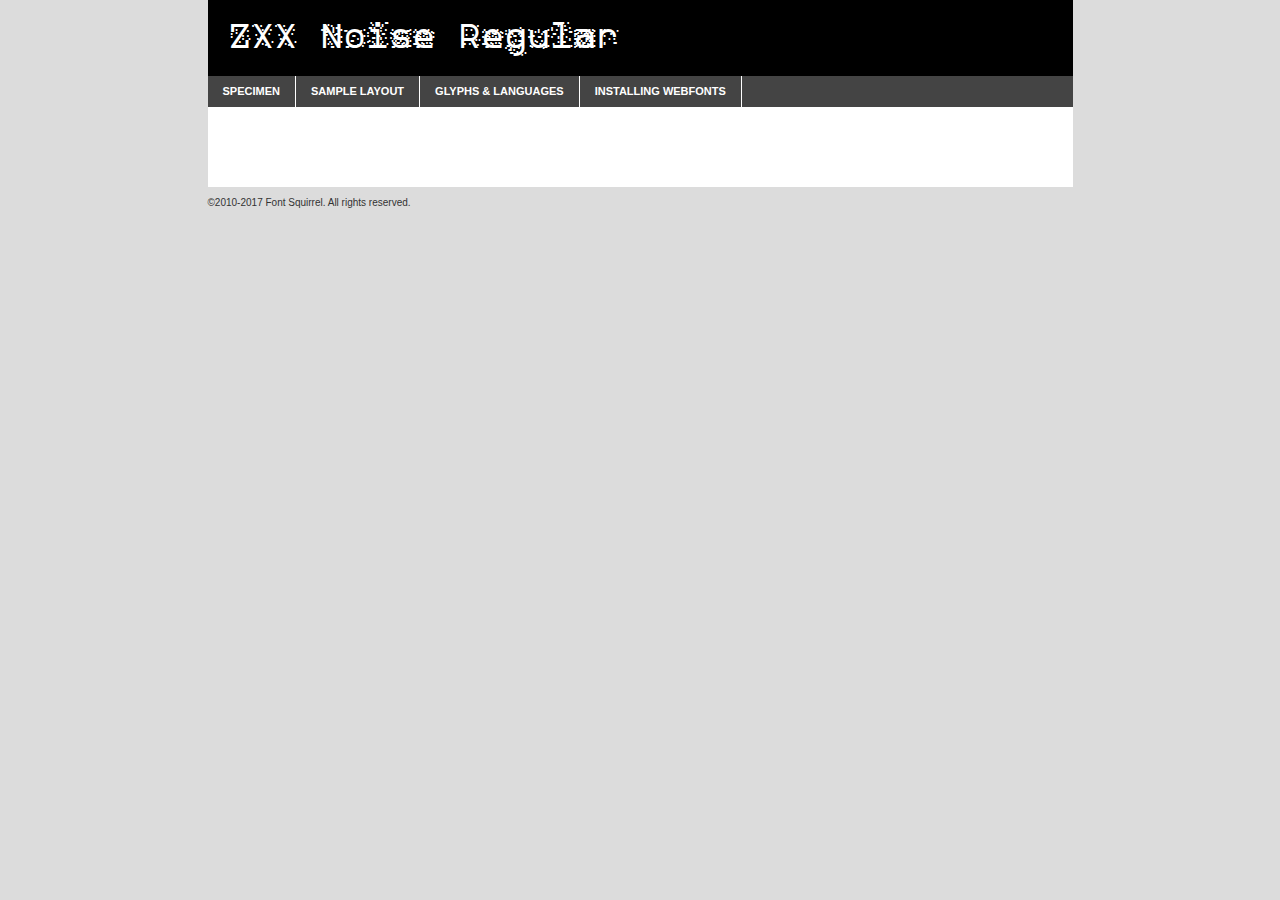
<file: css/zxx_noise-demo.html>
<!DOCTYPE html PUBLIC "-//W3C//DTD XHTML 1.0 Transitional//EN"
	"http://www.w3.org/TR/xhtml1/DTD/xhtml1-transitional.dtd">

<html xmlns="http://www.w3.org/1999/xhtml" xml:lang="en" lang="en">
<head>
	<meta http-equiv="Content-Type" content="text/html; charset=utf-8" />
	<script src="http://ajax.googleapis.com/ajax/libs/jquery/1.7.2/jquery.min.js" type="text/javascript" charset="utf-8"></script>
	<script type="text/javascript">
	(function($){$.fn.easyTabs=function(option){var param=jQuery.extend({fadeSpeed:"fast",defaultContent:1,activeClass:'active'},option);$(this).each(function(){var thisId="#"+this.id;if(param.defaultContent==''){param.defaultContent=1;}
	if(typeof param.defaultContent=="number")
	{var defaultTab=$(thisId+" .tabs li:eq("+(param.defaultContent-1)+") a").attr('href').substr(1);}else{var defaultTab=param.defaultContent;}
	$(thisId+" .tabs li a").each(function(){var tabToHide=$(this).attr('href').substr(1);$("#"+tabToHide).addClass('easytabs-tab-content');});hideAll();changeContent(defaultTab);function hideAll(){$(thisId+" .easytabs-tab-content").hide();}
	function changeContent(tabId){hideAll();$(thisId+" .tabs li").removeClass(param.activeClass);$(thisId+" .tabs li a[href=#"+tabId+"]").closest('li').addClass(param.activeClass);if(param.fadeSpeed!="none")
	{$(thisId+" #"+tabId).fadeIn(param.fadeSpeed);}else{$(thisId+" #"+tabId).show();}}
	$(thisId+" .tabs li").click(function(){var tabId=$(this).find('a').attr('href').substr(1);changeContent(tabId);return false;});});}})(jQuery);
	</script>
	<link rel="stylesheet" href="specimen_files/specimen_stylesheet.css" type="text/css" charset="utf-8" />
	<link rel="stylesheet" href="stylesheet.css" type="text/css" charset="utf-8" />

	<style type="text/css">
					body{
				font-family: 'zxxnoise';
							}
		</style>

	<title>ZXX Noise Regular Specimen</title>
	
	
	<script type="text/javascript" charset="utf-8">
		$(document).ready(function() {
			$('#container').easyTabs({defaultContent:1});
		});
	</script>
</head>

<body>
<div id="container">
	<div id="header">
		ZXX Noise Regular	</div>
	<ul class="tabs">
		<li><a href="#specimen">Specimen</a></li>
		<li><a href="#layout">Sample Layout</a></li>
				<li><a href="#glyphs">Glyphs &amp; Languages</a></li>
		<li><a href="#installing">Installing Webfonts</a></li>
		
	</ul>
	
	<div id="main_content">

		
			<div id="specimen">
		
				<div class="section">
					<div class="grid12 firstcol">
						<div class="huge">AaBb</div>
					</div>
				</div>
		
				<div class="section">
					<div class="glyph_range">A&#x200B;B&#x200b;C&#x200b;D&#x200b;E&#x200b;F&#x200b;G&#x200b;H&#x200b;I&#x200b;J&#x200b;K&#x200b;L&#x200b;M&#x200b;N&#x200b;O&#x200b;P&#x200b;Q&#x200b;R&#x200b;S&#x200b;T&#x200b;U&#x200b;V&#x200b;W&#x200b;X&#x200b;Y&#x200b;Z&#x200b;a&#x200b;b&#x200b;c&#x200b;d&#x200b;e&#x200b;f&#x200b;g&#x200b;h&#x200b;i&#x200b;j&#x200b;k&#x200b;l&#x200b;m&#x200b;n&#x200b;o&#x200b;p&#x200b;q&#x200b;r&#x200b;s&#x200b;t&#x200b;u&#x200b;v&#x200b;w&#x200b;x&#x200b;y&#x200b;z&#x200b;1&#x200b;2&#x200b;3&#x200b;4&#x200b;5&#x200b;6&#x200b;7&#x200b;8&#x200b;9&#x200b;0&#x200b;&amp;&#x200b;.&#x200b;,&#x200b;?&#x200b;!&#x200b;&#64;&#x200b;(&#x200b;)&#x200b;#&#x200b;$&#x200b;%&#x200b;*&#x200b;+&#x200b;-&#x200b;=&#x200b;:&#x200b;;</div>
				</div>
				<div class="section">
					<div class="grid12 firstcol">
						<table class="sample_table">
							<tr><td>10</td><td class="size10">abcdefghijklmnopqrstuvwxyzABCDEFGHIJKLMNOPQRSTUVWXYZ0123456789abcdefghijklmnopqrstuvwxyzABCDEFGHIJKLMNOPQRSTUVWXYZ0123456789abcdefghijklmnopqrstuvwxyzABCDEFGHIJKLMNOPQRSTUVWXYZ</td></tr>
							<tr><td>11</td><td class="size11">abcdefghijklmnopqrstuvwxyzABCDEFGHIJKLMNOPQRSTUVWXYZ0123456789abcdefghijklmnopqrstuvwxyzABCDEFGHIJKLMNOPQRSTUVWXYZ0123456789abcdefghijklmnopqrstuvwxyzABCDEFGHIJKLMNOPQRSTUVWXYZ</td></tr>
							<tr><td>12</td><td class="size12">abcdefghijklmnopqrstuvwxyzABCDEFGHIJKLMNOPQRSTUVWXYZ0123456789abcdefghijklmnopqrstuvwxyzABCDEFGHIJKLMNOPQRSTUVWXYZ0123456789abcdefghijklmnopqrstuvwxyzABCDEFGHIJKLMNOPQRSTUVWXYZ</td></tr>
							<tr><td>13</td><td class="size13">abcdefghijklmnopqrstuvwxyzABCDEFGHIJKLMNOPQRSTUVWXYZ0123456789abcdefghijklmnopqrstuvwxyzABCDEFGHIJKLMNOPQRSTUVWXYZ0123456789abcdefghijklmnopqrstuvwxyzABCDEFGHIJKLMNOPQRSTUVWXYZ</td></tr>
							<tr><td>14</td><td class="size14">abcdefghijklmnopqrstuvwxyzABCDEFGHIJKLMNOPQRSTUVWXYZ0123456789abcdefghijklmnopqrstuvwxyzABCDEFGHIJKLMNOPQRSTUVWXYZ0123456789abcdefghijklmnopqrstuvwxyzABCDEFGHIJKLMNOPQRSTUVWXYZ</td></tr>
							<tr><td>16</td><td class="size16">abcdefghijklmnopqrstuvwxyzABCDEFGHIJKLMNOPQRSTUVWXYZ0123456789abcdefghijklmnopqrstuvwxyzABCDEFGHIJKLMNOPQRSTUVWXYZ</td></tr>
							<tr><td>18</td><td class="size18">abcdefghijklmnopqrstuvwxyzABCDEFGHIJKLMNOPQRSTUVWXYZ0123456789abcdefghijklmnopqrstuvwxyzABCDEFGHIJKLMNOPQRSTUVWXYZ</td></tr>
							<tr><td>20</td><td class="size20">abcdefghijklmnopqrstuvwxyzABCDEFGHIJKLMNOPQRSTUVWXYZ0123456789abcdefghijklmnopqrstuvwxyzABCDEFGHIJKLMNOPQRSTUVWXYZ</td></tr>
							<tr><td>24</td><td class="size24">abcdefghijklmnopqrstuvwxyzABCDEFGHIJKLMNOPQRSTUVWXYZ0123456789abcdefghijklmnopqrstuvwxyzABCDEFGHIJKLMNOPQRSTUVWXYZ</td></tr>
							<tr><td>30</td><td class="size30">abcdefghijklmnopqrstuvwxyzABCDEFGHIJKLMNOPQRSTUVWXYZ0123456789abcdefghijklmnopqrstuvwxyzABCDEFGHIJKLMNOPQRSTUVWXYZ</td></tr>
							<tr><td>36</td><td class="size36">abcdefghijklmnopqrstuvwxyzABCDEFGHIJKLMNOPQRSTUVWXYZ0123456789abcdefghijklmnopqrstuvwxyzABCDEFGHIJKLMNOPQRSTUVWXYZ</td></tr>
							<tr><td>48</td><td class="size48">abcdefghijklmnopqrstuvwxyzABCDEFGHIJKLMNOPQRSTUVWXYZ0123456789abcdefghijklmnopqrstuvwxyzABCDEFGHIJKLMNOPQRSTUVWXYZ</td></tr>
							<tr><td>60</td><td class="size60">abcdefghijklmnopqrstuvwxyzABCDEFGHIJKLMNOPQRSTUVWXYZ0123456789abcdefghijklmnopqrstuvwxyzABCDEFGHIJKLMNOPQRSTUVWXYZ</td></tr>
							<tr><td>72</td><td class="size72">abcdefghijklmnopqrstuvwxyzABCDEFGHIJKLMNOPQRSTUVWXYZ0123456789abcdefghijklmnopqrstuvwxyzABCDEFGHIJKLMNOPQRSTUVWXYZ</td></tr>
							<tr><td>90</td><td class="size90">abcdefghijklmnopqrstuvwxyzABCDEFGHIJKLMNOPQRSTUVWXYZ0123456789abcdefghijklmnopqrstuvwxyzABCDEFGHIJKLMNOPQRSTUVWXYZ</td></tr>
						</table>
				
					</div>
			
				</div>
		
		
		
								<div class="section" id="bodycomparison">


										<div id="xheight">
				<div class="fontbody">&#x25FC;&#x25FC;&#x25FC;&#x25FC;&#x25FC;&#x25FC;&#x25FC;&#x25FC;&#x25FC;&#x25FC;&#x25FC;&#x25FC;&#x25FC;&#x25FC;&#x25FC;&#x25FC;&#x25FC;&#x25FC;&#x25FC;&#x25FC;&#x25FC;&#x25FC;&#x25FC;&#x25FC;&#x25FC;&#x25FC;&#x25FC;&#x25FC;&#x25FC;&#x25FC;&#x25FC;&#x25FC;&#x25FC;&#x25FC;&#x25FC;&#x25FC;&#x25FC;&#x25FC;&#x25FC;&#x25FC;&#x25FC;&#x25FC;&#x25FC;&#x25FC;&#x25FC;&#x25FC;&#x25FC;&#x25FC;&#x25FC;&#x25FC;&#x25FC;&#x25FC;&#x25FC;&#x25FC;&#x25FC;&#x25FC;&#x25FC;&#x25FC;&#x25FC;&#x25FC;&#x25FC;&#x25FC;&#x25FC;&#x25FC;&#x25FC;&#x25FC;&#x25FC;&#x25FC;&#x25FC;&#x25FC;&#x25FC;&#x25FC;&#x25FC;&#x25FC;&#x25FC;&#x25FC;&#x25FC;&#x25FC;&#x25FC;&#x25FC;&#x25FC;&#x25FC;&#x25FC;&#x25FC;&#x25FC;&#x25FC;&#x25FC;&#x25FC;&#x25FC;&#x25FC;&#x25FC;&#x25FC;&#x25FC;&#x25FC;&#x25FC;&#x25FC;&#x25FC;&#x25FC;&#x25FC;body</div><div class="arialbody">body</div><div class="verdanabody">body</div><div class="georgiabody">body</div></div>
										<div class="fontbody" style="z-index:1">
											body<span>ZXX Noise Regular</span>
										</div>
										<div class="arialbody" style="z-index:1">
											body<span>Arial</span>
										</div>
										<div class="verdanabody" style="z-index:1">
											body<span>Verdana</span>
										</div>
										<div class="georgiabody" style="z-index:1">
											body<span>Georgia</span>
										</div>



								</div>
		
		
				<div class="section psample psample_row1" id="">
					
					<div class="grid2 firstcol">
						<p class="size10"><span>10.</span>Aenean lacinia bibendum nulla sed consectetur. Fusce dapibus, tellus ac cursus commodo, tortor mauris condimentum nibh, ut fermentum massa justo sit amet risus. Nullam id dolor id nibh ultricies vehicula ut id elit. Cum sociis natoque penatibus et magnis dis parturient montes, nascetur ridiculus mus. Nulla vitae elit libero, a pharetra augue.</p>
			
					</div>
					<div class="grid3">
						<p class="size11"><span>11.</span>Aenean lacinia bibendum nulla sed consectetur. Fusce dapibus, tellus ac cursus commodo, tortor mauris condimentum nibh, ut fermentum massa justo sit amet risus. Nullam id dolor id nibh ultricies vehicula ut id elit. Cum sociis natoque penatibus et magnis dis parturient montes, nascetur ridiculus mus. Nulla vitae elit libero, a pharetra augue.</p>
			
					</div>
					<div class="grid3">
						<p class="size12"><span>12.</span>Aenean lacinia bibendum nulla sed consectetur. Fusce dapibus, tellus ac cursus commodo, tortor mauris condimentum nibh, ut fermentum massa justo sit amet risus. Nullam id dolor id nibh ultricies vehicula ut id elit. Cum sociis natoque penatibus et magnis dis parturient montes, nascetur ridiculus mus. Nulla vitae elit libero, a pharetra augue.</p>
			
					</div>
					<div class="grid4">
						<p class="size13"><span>13.</span>Aenean lacinia bibendum nulla sed consectetur. Fusce dapibus, tellus ac cursus commodo, tortor mauris condimentum nibh, ut fermentum massa justo sit amet risus. Nullam id dolor id nibh ultricies vehicula ut id elit. Cum sociis natoque penatibus et magnis dis parturient montes, nascetur ridiculus mus. Nulla vitae elit libero, a pharetra augue.</p>
			
					</div>
					<div class="white_blend"></div>
					
				</div>
				<div class="section psample psample_row2" id="">
					<div class="grid3 firstcol">
						<p class="size14"><span>14.</span>Aenean lacinia bibendum nulla sed consectetur. Fusce dapibus, tellus ac cursus commodo, tortor mauris condimentum nibh, ut fermentum massa justo sit amet risus. Nullam id dolor id nibh ultricies vehicula ut id elit. Cum sociis natoque penatibus et magnis dis parturient montes, nascetur ridiculus mus. Nulla vitae elit libero, a pharetra augue.</p>
			
					</div>
					<div class="grid4">
						<p class="size16"><span>16.</span>Aenean lacinia bibendum nulla sed consectetur. Fusce dapibus, tellus ac cursus commodo, tortor mauris condimentum nibh, ut fermentum massa justo sit amet risus. Nullam id dolor id nibh ultricies vehicula ut id elit. Cum sociis natoque penatibus et magnis dis parturient montes, nascetur ridiculus mus. Nulla vitae elit libero, a pharetra augue.</p>
			
					</div>
					<div class="grid5">
						<p class="size18"><span>18.</span>Aenean lacinia bibendum nulla sed consectetur. Fusce dapibus, tellus ac cursus commodo, tortor mauris condimentum nibh, ut fermentum massa justo sit amet risus. Nullam id dolor id nibh ultricies vehicula ut id elit. Cum sociis natoque penatibus et magnis dis parturient montes, nascetur ridiculus mus. Nulla vitae elit libero, a pharetra augue.</p>
			
					</div>

					<div class="white_blend"></div>

				</div>
				
				<div class="section psample psample_row3" id="">
					<div class="grid5 firstcol">
						<p class="size20"><span>20.</span>Aenean lacinia bibendum nulla sed consectetur. Fusce dapibus, tellus ac cursus commodo, tortor mauris condimentum nibh, ut fermentum massa justo sit amet risus. Nullam id dolor id nibh ultricies vehicula ut id elit. Cum sociis natoque penatibus et magnis dis parturient montes, nascetur ridiculus mus. Nulla vitae elit libero, a pharetra augue.</p>
					</div>
					<div class="grid7">
						<p class="size24"><span>24.</span>Aenean lacinia bibendum nulla sed consectetur. Fusce dapibus, tellus ac cursus commodo, tortor mauris condimentum nibh, ut fermentum massa justo sit amet risus. Nullam id dolor id nibh ultricies vehicula ut id elit. Cum sociis natoque penatibus et magnis dis parturient montes, nascetur ridiculus mus. Nulla vitae elit libero, a pharetra augue.</p>
					</div>
					
					<div class="white_blend"></div>
					
				</div>
				
				<div class="section psample psample_row4" id="">
					<div class="grid12 firstcol">
						<p class="size30"><span>30.</span>Aenean lacinia bibendum nulla sed consectetur. Fusce dapibus, tellus ac cursus commodo, tortor mauris condimentum nibh, ut fermentum massa justo sit amet risus. Nullam id dolor id nibh ultricies vehicula ut id elit. Cum sociis natoque penatibus et magnis dis parturient montes, nascetur ridiculus mus. Nulla vitae elit libero, a pharetra augue.</p>
					</div>
					<div class="white_blend"></div>
					
				</div>
				
				
				
				<div class="section psample psample_row1 fullreverse">
					<div class="grid2 firstcol">
						<p class="size10"><span>10.</span>Aenean lacinia bibendum nulla sed consectetur. Fusce dapibus, tellus ac cursus commodo, tortor mauris condimentum nibh, ut fermentum massa justo sit amet risus. Nullam id dolor id nibh ultricies vehicula ut id elit. Cum sociis natoque penatibus et magnis dis parturient montes, nascetur ridiculus mus. Nulla vitae elit libero, a pharetra augue.</p>
			
					</div>
					<div class="grid3">
						<p class="size11"><span>11.</span>Aenean lacinia bibendum nulla sed consectetur. Fusce dapibus, tellus ac cursus commodo, tortor mauris condimentum nibh, ut fermentum massa justo sit amet risus. Nullam id dolor id nibh ultricies vehicula ut id elit. Cum sociis natoque penatibus et magnis dis parturient montes, nascetur ridiculus mus. Nulla vitae elit libero, a pharetra augue.</p>
			
					</div>
					<div class="grid3">
						<p class="size12"><span>12.</span>Aenean lacinia bibendum nulla sed consectetur. Fusce dapibus, tellus ac cursus commodo, tortor mauris condimentum nibh, ut fermentum massa justo sit amet risus. Nullam id dolor id nibh ultricies vehicula ut id elit. Cum sociis natoque penatibus et magnis dis parturient montes, nascetur ridiculus mus. Nulla vitae elit libero, a pharetra augue.</p>
			
					</div>
					<div class="grid4">
						<p class="size13"><span>13.</span>Aenean lacinia bibendum nulla sed consectetur. Fusce dapibus, tellus ac cursus commodo, tortor mauris condimentum nibh, ut fermentum massa justo sit amet risus. Nullam id dolor id nibh ultricies vehicula ut id elit. Cum sociis natoque penatibus et magnis dis parturient montes, nascetur ridiculus mus. Nulla vitae elit libero, a pharetra augue.</p>
			
					</div>
					<div class="black_blend"></div>
					
				</div>
				
				<div class="section psample psample_row2 fullreverse">
					<div class="grid3 firstcol">
						<p class="size14"><span>14.</span>Aenean lacinia bibendum nulla sed consectetur. Fusce dapibus, tellus ac cursus commodo, tortor mauris condimentum nibh, ut fermentum massa justo sit amet risus. Nullam id dolor id nibh ultricies vehicula ut id elit. Cum sociis natoque penatibus et magnis dis parturient montes, nascetur ridiculus mus. Nulla vitae elit libero, a pharetra augue.</p>
			
					</div>
					<div class="grid4">
						<p class="size16"><span>16.</span>Aenean lacinia bibendum nulla sed consectetur. Fusce dapibus, tellus ac cursus commodo, tortor mauris condimentum nibh, ut fermentum massa justo sit amet risus. Nullam id dolor id nibh ultricies vehicula ut id elit. Cum sociis natoque penatibus et magnis dis parturient montes, nascetur ridiculus mus. Nulla vitae elit libero, a pharetra augue.</p>
			
					</div>
					<div class="grid5">
						<p class="size18"><span>18.</span>Aenean lacinia bibendum nulla sed consectetur. Fusce dapibus, tellus ac cursus commodo, tortor mauris condimentum nibh, ut fermentum massa justo sit amet risus. Nullam id dolor id nibh ultricies vehicula ut id elit. Cum sociis natoque penatibus et magnis dis parturient montes, nascetur ridiculus mus. Nulla vitae elit libero, a pharetra augue.</p>
			
					</div>
					<div class="black_blend"></div>

				</div>
				
				<div class="section psample fullreverse psample_row3" id="">
					<div class="grid5 firstcol">
						<p class="size20"><span>20.</span>Aenean lacinia bibendum nulla sed consectetur. Fusce dapibus, tellus ac cursus commodo, tortor mauris condimentum nibh, ut fermentum massa justo sit amet risus. Nullam id dolor id nibh ultricies vehicula ut id elit. Cum sociis natoque penatibus et magnis dis parturient montes, nascetur ridiculus mus. Nulla vitae elit libero, a pharetra augue.</p>
					</div>
					<div class="grid7">
						<p class="size24"><span>24.</span>Aenean lacinia bibendum nulla sed consectetur. Fusce dapibus, tellus ac cursus commodo, tortor mauris condimentum nibh, ut fermentum massa justo sit amet risus. Nullam id dolor id nibh ultricies vehicula ut id elit. Cum sociis natoque penatibus et magnis dis parturient montes, nascetur ridiculus mus. Nulla vitae elit libero, a pharetra augue.</p>
					</div>
					
					<div class="black_blend"></div>
					
				</div>
				
				<div class="section psample fullreverse psample_row4" id="" style="border-bottom: 20px #000 solid;">
					<div class="grid12 firstcol">
						<p class="size30"><span>30.</span>Aenean lacinia bibendum nulla sed consectetur. Fusce dapibus, tellus ac cursus commodo, tortor mauris condimentum nibh, ut fermentum massa justo sit amet risus. Nullam id dolor id nibh ultricies vehicula ut id elit. Cum sociis natoque penatibus et magnis dis parturient montes, nascetur ridiculus mus. Nulla vitae elit libero, a pharetra augue.</p>
					</div>
					<div class="black_blend"></div>
					
				</div>
				
				
				
				
			</div>
			
			<div id="layout">
				
				<div class="section">
					
					<div class="grid12 firstcol">
						<h1>Lorem Ipsum Dolor</h1>
						<h2>Etiam porta sem malesuada magna mollis euismod</h2>
						
						<p class="byline">By <a href="#link">Aenean Lacinia</a></p>
					</div>
				</div>
				<div class="section">
					<div class="grid8 firstcol">
						<p class="large">Donec sed odio dui. Morbi leo risus, porta ac consectetur ac, vestibulum at eros. Fusce dapibus, tellus ac cursus commodo, tortor mauris condimentum nibh, ut fermentum massa justo sit amet risus. </p>

						
						<h3>Pellentesque ornare sem</h3>

						<p>Maecenas sed diam eget risus varius blandit sit amet non magna. Maecenas faucibus mollis interdum. Donec ullamcorper nulla non metus auctor fringilla. Nullam id dolor id nibh ultricies vehicula ut id elit. Nullam id dolor id nibh ultricies vehicula ut id elit. </p>

						<p>Aenean eu leo quam. Pellentesque ornare sem lacinia quam venenatis vestibulum. Lorem ipsum dolor sit amet, consectetur adipiscing elit. Cum sociis natoque penatibus et magnis dis parturient montes, nascetur ridiculus mus. </p>

						<p>Nulla vitae elit libero, a pharetra augue. Praesent commodo cursus magna, vel scelerisque nisl consectetur et. Aenean lacinia bibendum nulla sed consectetur. </p>

						<p>Nullam quis risus eget urna mollis ornare vel eu leo. Nullam quis risus eget urna mollis ornare vel eu leo. Maecenas sed diam eget risus varius blandit sit amet non magna. Donec ullamcorper nulla non metus auctor fringilla. </p>

						<h3>Cras mattis consectetur</h3>

						<p>Aenean eu leo quam. Pellentesque ornare sem lacinia quam venenatis vestibulum. Aenean lacinia bibendum nulla sed consectetur. Integer posuere erat a ante venenatis dapibus posuere velit aliquet. Cras mattis consectetur purus sit amet fermentum. </p>

						<p>Nullam id dolor id nibh ultricies vehicula ut id elit. Nullam quis risus eget urna mollis ornare vel eu leo. Cras mattis consectetur purus sit amet fermentum.</p>
					</div>
					
					<div class="grid4 sidebar">
						
						<div class="box reverse">
							<p class="last">Nullam quis risus eget urna mollis ornare vel eu leo. Donec ullamcorper nulla non metus auctor fringilla. Cras mattis consectetur purus sit amet fermentum. Sed posuere consectetur est at lobortis. Lorem ipsum dolor sit amet, consectetur adipiscing elit. </p>
						</div>
						
						<p class="caption">Maecenas sed diam eget risus varius.</p>

						<p>Vestibulum id ligula porta felis euismod semper. Integer posuere erat a ante venenatis dapibus posuere velit aliquet. Vestibulum id ligula porta felis euismod semper. Sed posuere consectetur est at lobortis. Maecenas sed diam eget risus varius blandit sit amet non magna. Fusce dapibus, tellus ac cursus commodo, tortor mauris condimentum nibh, ut fermentum massa justo sit amet risus. </p>

					

						<p>Duis mollis, est non commodo luctus, nisi erat porttitor ligula, eget lacinia odio sem nec elit. Aenean lacinia bibendum nulla sed consectetur. Vivamus sagittis lacus vel augue laoreet rutrum faucibus dolor auctor. Aenean lacinia bibendum nulla sed consectetur. Nullam quis risus eget urna mollis ornare vel eu leo. </p>

						<p>Praesent commodo cursus magna, vel scelerisque nisl consectetur et. Donec ullamcorper nulla non metus auctor fringilla. Maecenas faucibus mollis interdum. Fusce dapibus, tellus ac cursus commodo, tortor mauris condimentum nibh, ut fermentum massa justo sit amet risus. </p>

					</div>
				</div>
				
			</div>


			



		<div id="glyphs">
			<div class="section">
				<div class="grid12 firstcol">
			
				<h1>Language Support</h1>
				<p>The subset of ZXX Noise Regular in this kit supports the following languages:<br />
			
					English, Arrernte, Bislama, Cebuano, Fijian, Gilbertese, Hmong, Hopi, Ibanag, Iloko_ilokano, Interglossa_glosa, Interlingua, Lojban, Norfolk_pitcairnese, Oromo, Rotokas, Seychelles_creole, Shona, Somali, Southern_ndebele, Swahili, Swati_swazi, Tok_pisin, Warlpiri, Xhosa, Zulu, Latinbasic, Demo				</p>
				<h1>Glyph Chart</h1>
				<p>The subset of ZXX Noise Regular in this kit includes all the glyphs listed below. Unicode entities are included above each glyph to help you insert individual characters into your layout.</p>
				<div id="glyph_chart">
			
																				 <div><p>&amp;#32;</p>&#32;</div>
																				 <div><p>&amp;#33;</p>&#33;</div>
																				 <div><p>&amp;#34;</p>&#34;</div>
																				 <div><p>&amp;#35;</p>&#35;</div>
																				 <div><p>&amp;#36;</p>&#36;</div>
																				 <div><p>&amp;#37;</p>&#37;</div>
																				 <div><p>&amp;#38;</p>&#38;</div>
																				 <div><p>&amp;#40;</p>&#40;</div>
																				 <div><p>&amp;#41;</p>&#41;</div>
																				 <div><p>&amp;#42;</p>&#42;</div>
																				 <div><p>&amp;#43;</p>&#43;</div>
																				 <div><p>&amp;#44;</p>&#44;</div>
																				 <div><p>&amp;#45;</p>&#45;</div>
																				 <div><p>&amp;#46;</p>&#46;</div>
																				 <div><p>&amp;#47;</p>&#47;</div>
																				 <div><p>&amp;#48;</p>&#48;</div>
																				 <div><p>&amp;#49;</p>&#49;</div>
																				 <div><p>&amp;#50;</p>&#50;</div>
																				 <div><p>&amp;#51;</p>&#51;</div>
																				 <div><p>&amp;#52;</p>&#52;</div>
																				 <div><p>&amp;#53;</p>&#53;</div>
																				 <div><p>&amp;#54;</p>&#54;</div>
																				 <div><p>&amp;#55;</p>&#55;</div>
																				 <div><p>&amp;#56;</p>&#56;</div>
																				 <div><p>&amp;#57;</p>&#57;</div>
																				 <div><p>&amp;#58;</p>&#58;</div>
																				 <div><p>&amp;#59;</p>&#59;</div>
																				 <div><p>&amp;#61;</p>&#61;</div>
																				 <div><p>&amp;#63;</p>&#63;</div>
																				 <div><p>&amp;#64;</p>&#64;</div>
																				 <div><p>&amp;#65;</p>&#65;</div>
																				 <div><p>&amp;#66;</p>&#66;</div>
																				 <div><p>&amp;#67;</p>&#67;</div>
																				 <div><p>&amp;#68;</p>&#68;</div>
																				 <div><p>&amp;#69;</p>&#69;</div>
																				 <div><p>&amp;#70;</p>&#70;</div>
																				 <div><p>&amp;#71;</p>&#71;</div>
																				 <div><p>&amp;#72;</p>&#72;</div>
																				 <div><p>&amp;#73;</p>&#73;</div>
																				 <div><p>&amp;#74;</p>&#74;</div>
																				 <div><p>&amp;#75;</p>&#75;</div>
																				 <div><p>&amp;#76;</p>&#76;</div>
																				 <div><p>&amp;#77;</p>&#77;</div>
																				 <div><p>&amp;#78;</p>&#78;</div>
																				 <div><p>&amp;#79;</p>&#79;</div>
																				 <div><p>&amp;#80;</p>&#80;</div>
																				 <div><p>&amp;#81;</p>&#81;</div>
																				 <div><p>&amp;#82;</p>&#82;</div>
																				 <div><p>&amp;#83;</p>&#83;</div>
																				 <div><p>&amp;#84;</p>&#84;</div>
																				 <div><p>&amp;#85;</p>&#85;</div>
																				 <div><p>&amp;#86;</p>&#86;</div>
																				 <div><p>&amp;#87;</p>&#87;</div>
																				 <div><p>&amp;#88;</p>&#88;</div>
																				 <div><p>&amp;#89;</p>&#89;</div>
																				 <div><p>&amp;#90;</p>&#90;</div>
																				 <div><p>&amp;#91;</p>&#91;</div>
																				 <div><p>&amp;#92;</p>&#92;</div>
																				 <div><p>&amp;#93;</p>&#93;</div>
																				 <div><p>&amp;#95;</p>&#95;</div>
																				 <div><p>&amp;#97;</p>&#97;</div>
																				 <div><p>&amp;#98;</p>&#98;</div>
																				 <div><p>&amp;#99;</p>&#99;</div>
																				 <div><p>&amp;#100;</p>&#100;</div>
																				 <div><p>&amp;#101;</p>&#101;</div>
																				 <div><p>&amp;#102;</p>&#102;</div>
																				 <div><p>&amp;#103;</p>&#103;</div>
																				 <div><p>&amp;#104;</p>&#104;</div>
																				 <div><p>&amp;#105;</p>&#105;</div>
																				 <div><p>&amp;#106;</p>&#106;</div>
																				 <div><p>&amp;#107;</p>&#107;</div>
																				 <div><p>&amp;#108;</p>&#108;</div>
																				 <div><p>&amp;#109;</p>&#109;</div>
																				 <div><p>&amp;#110;</p>&#110;</div>
																				 <div><p>&amp;#111;</p>&#111;</div>
																				 <div><p>&amp;#112;</p>&#112;</div>
																				 <div><p>&amp;#113;</p>&#113;</div>
																				 <div><p>&amp;#114;</p>&#114;</div>
																				 <div><p>&amp;#115;</p>&#115;</div>
																				 <div><p>&amp;#116;</p>&#116;</div>
																				 <div><p>&amp;#117;</p>&#117;</div>
																				 <div><p>&amp;#118;</p>&#118;</div>
																				 <div><p>&amp;#119;</p>&#119;</div>
																				 <div><p>&amp;#120;</p>&#120;</div>
																				 <div><p>&amp;#121;</p>&#121;</div>
																				 <div><p>&amp;#122;</p>&#122;</div>
																				 <div><p>&amp;#125;</p>&#125;</div>
																				 <div><p>&amp;#126;</p>&#126;</div>
																				 <div><p>&amp;#160;</p>&#160;</div>
																				 <div><p>&amp;#161;</p>&#161;</div>
																				 <div><p>&amp;#162;</p>&#162;</div>
																				 <div><p>&amp;#163;</p>&#163;</div>
																				 <div><p>&amp;#165;</p>&#165;</div>
																				 <div><p>&amp;#173;</p>&#173;</div>
																				 <div><p>&amp;#177;</p>&#177;</div>
																				 <div><p>&amp;#180;</p>&#180;</div>
																				 <div><p>&amp;#188;</p>&#188;</div>
																				 <div><p>&amp;#189;</p>&#189;</div>
																				 <div><p>&amp;#190;</p>&#190;</div>
																				 <div><p>&amp;#196;</p>&#196;</div>
																				 <div><p>&amp;#214;</p>&#214;</div>
																				 <div><p>&amp;#215;</p>&#215;</div>
																				 <div><p>&amp;#220;</p>&#220;</div>
																				 <div><p>&amp;#224;</p>&#224;</div>
																				 <div><p>&amp;#237;</p>&#237;</div>
																				 <div><p>&amp;#246;</p>&#246;</div>
																				 <div><p>&amp;#247;</p>&#247;</div>
																				 <div><p>&amp;#252;</p>&#252;</div>
																				 <div><p>&amp;#255;</p>&#255;</div>
																				 <div><p>&amp;#8192;</p>&#8192;</div>
																				 <div><p>&amp;#8193;</p>&#8193;</div>
																				 <div><p>&amp;#8194;</p>&#8194;</div>
																				 <div><p>&amp;#8195;</p>&#8195;</div>
																				 <div><p>&amp;#8196;</p>&#8196;</div>
																				 <div><p>&amp;#8197;</p>&#8197;</div>
																				 <div><p>&amp;#8198;</p>&#8198;</div>
																				 <div><p>&amp;#8199;</p>&#8199;</div>
																				 <div><p>&amp;#8200;</p>&#8200;</div>
																				 <div><p>&amp;#8201;</p>&#8201;</div>
																				 <div><p>&amp;#8202;</p>&#8202;</div>
																				 <div><p>&amp;#8208;</p>&#8208;</div>
																				 <div><p>&amp;#8209;</p>&#8209;</div>
																				 <div><p>&amp;#8210;</p>&#8210;</div>
																				 <div><p>&amp;#8211;</p>&#8211;</div>
																				 <div><p>&amp;#8212;</p>&#8212;</div>
																				 <div><p>&amp;#8216;</p>&#8216;</div>
																				 <div><p>&amp;#8217;</p>&#8217;</div>
																				 <div><p>&amp;#8239;</p>&#8239;</div>
																				 <div><p>&amp;#8287;</p>&#8287;</div>
																				 <div><p>&amp;#9724;</p>&#9724;</div>
																																																</div>	
				</div>
		
		
			</div>
		</div>
		
		
		<div id="specs">
			
		</div>
	
		<div id="installing">
			<div class="section">
				<div class="grid7 firstcol">
					<h1>Installing Webfonts</h1>
					
					<p>Webfonts are supported by all major browser platforms but not all in the same way. There are currently four different font formats that must be included in order to target all browsers. This includes TTF, WOFF, EOT and SVG.</p>
					
					<h2>1. Upload your webfonts</h2>
					<p>You must upload your webfont kit to your website. They should be in or near the same directory as your CSS files.</p>
					
					<h2>2. Include the webfont stylesheet</h2>
					<p>A special CSS @font-face declaration helps the various browsers select the appropriate font it needs without causing you a bunch of headaches. Learn more about this syntax by reading the <a href="https://www.fontspring.com/blog/further-hardening-of-the-bulletproof-syntax">Fontspring blog post</a> about it. The code for it is as follows:</p>


<code>
@font-face{ 
	font-family: 'MyWebFont';
	src: url('WebFont.eot');
	src: url('WebFont.eot?#iefix') format('embedded-opentype'),
	     url('WebFont.woff') format('woff'),
	     url('WebFont.ttf') format('truetype'),
	     url('WebFont.svg#webfont') format('svg');
}
</code>

	<p>We've already gone ahead and generated the code for you. All you have to do is link to the stylesheet in your HTML, like this:</p>
	<code>&lt;link rel=&quot;stylesheet&quot; href=&quot;stylesheet.css&quot; type=&quot;text/css&quot; charset=&quot;utf-8&quot; /&gt;</code>

					<h2>3. Modify your own stylesheet</h2>
					<p>To take advantage of your new fonts, you must tell your stylesheet to use them. Look at the original @font-face declaration above and find the property called "font-family." The name linked there will be what you use to reference the font. Prepend that webfont name to the font stack in the "font-family" property, inside the selector you want to change. For example:</p>
<code>p { font-family: 'WebFont', Arial, sans-serif; }</code>

<h2>4. Test</h2>
<p>Getting webfonts to work cross-browser <em>can</em> be tricky. Use the information in the sidebar to help you if you find that fonts aren't loading in a particular browser.</p>
				</div>
				
				<div class="grid5 sidebar">
					<div class="box">
						<h2>Troubleshooting<br />Font-Face Problems</h2>
						<p>Having trouble getting your webfonts to load in your new website? Here are some tips to sort out what might be the problem.</p>

						<h3>Fonts not showing in any browser</h3>

						<p>This sounds like you need to work on the plumbing. You either did not upload the fonts to the correct directory, or you did not link the fonts properly in the CSS. If you've confirmed that all this is correct and you still have a problem, take a look at your .htaccess file and see if requests are getting intercepted.</p>

						<h3>Fonts not loading in iPhone or iPad</h3>

						<p>The most common problem here is that you are serving the fonts from an IIS server. IIS refuses to serve files that have unknown MIME types. If that is the case, you must set the MIME type for SVG to "image/svg+xml" in the server settings. Follow these instructions from Microsoft if you need help.</p>

						<h3>Fonts not loading in Firefox</h3>

						<p>The primary reason for this failure? You are still using a version Firefox older than 3.5. So upgrade already! If that isn't it, then you are very likely serving fonts from a different domain. Firefox requires that all font assets be served from the same domain. Lastly it is possible that you need to add WOFF to your list of MIME types (if you are serving via IIS.)</p>

						<h3>Fonts not loading in IE</h3>

						<p>Are you looking at Internet Explorer on an actual Windows machine or are you cheating by using a service like Adobe BrowserLab? Many of these screenshot services do not render @font-face for IE. Best to test it on a real machine.</p>

						<h3>Fonts not loading in IE9</h3>

						<p>IE9, like Firefox, requires that fonts be served from the same domain as the website. Make sure that is the case.</p>
					</div>
				</div>
			</div>
			
		</div>
	
	</div>
	<div id="footer">
		<p>&copy;2010-2017 Font Squirrel. All rights reserved.</p>
	</div>
</div>
</body>
</html>
</file>
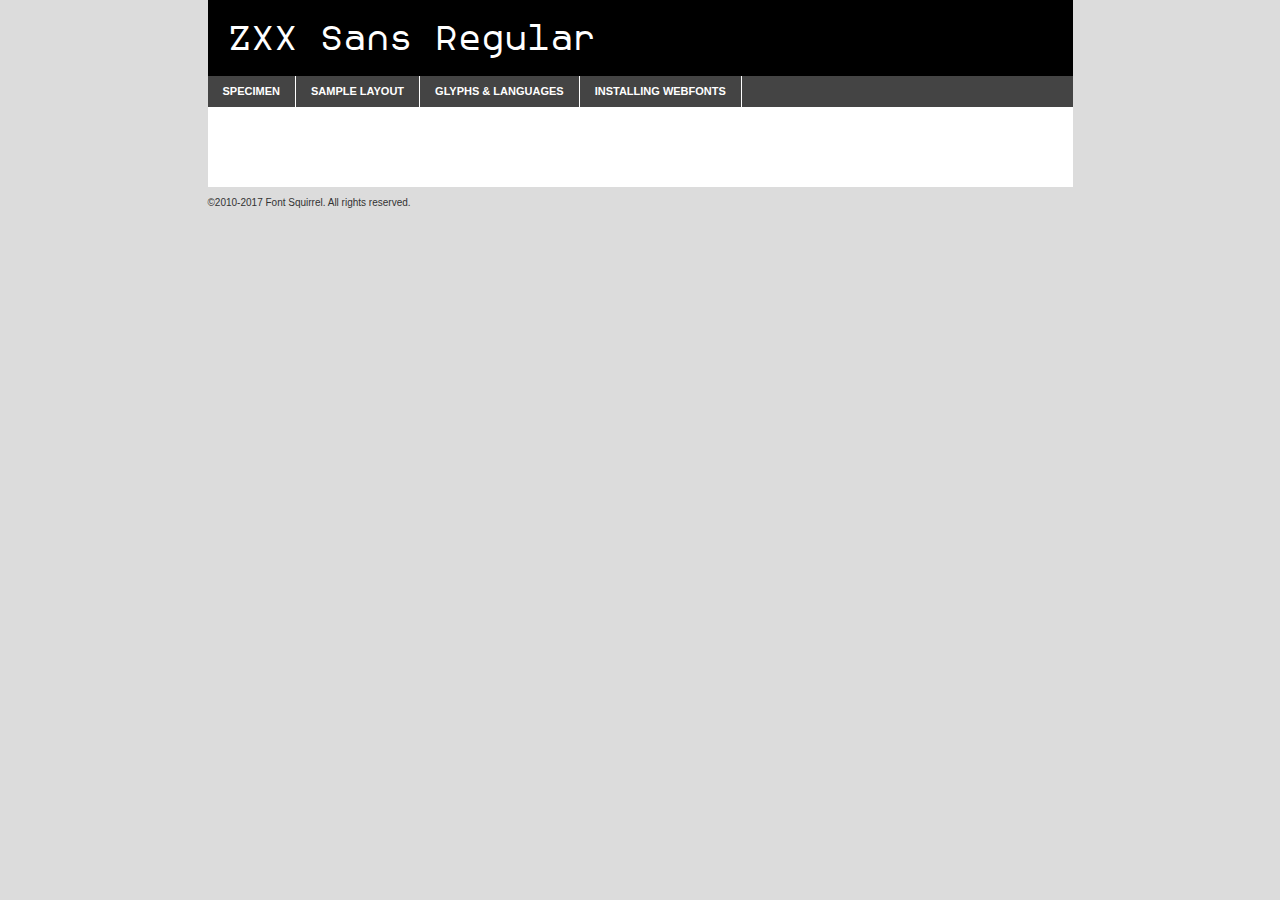
<file: css/zxx_sans-demo.html>
<!DOCTYPE html PUBLIC "-//W3C//DTD XHTML 1.0 Transitional//EN"
	"http://www.w3.org/TR/xhtml1/DTD/xhtml1-transitional.dtd">

<html xmlns="http://www.w3.org/1999/xhtml" xml:lang="en" lang="en">
<head>
	<meta http-equiv="Content-Type" content="text/html; charset=utf-8" />
	<script src="http://ajax.googleapis.com/ajax/libs/jquery/1.7.2/jquery.min.js" type="text/javascript" charset="utf-8"></script>
	<script type="text/javascript">
	(function($){$.fn.easyTabs=function(option){var param=jQuery.extend({fadeSpeed:"fast",defaultContent:1,activeClass:'active'},option);$(this).each(function(){var thisId="#"+this.id;if(param.defaultContent==''){param.defaultContent=1;}
	if(typeof param.defaultContent=="number")
	{var defaultTab=$(thisId+" .tabs li:eq("+(param.defaultContent-1)+") a").attr('href').substr(1);}else{var defaultTab=param.defaultContent;}
	$(thisId+" .tabs li a").each(function(){var tabToHide=$(this).attr('href').substr(1);$("#"+tabToHide).addClass('easytabs-tab-content');});hideAll();changeContent(defaultTab);function hideAll(){$(thisId+" .easytabs-tab-content").hide();}
	function changeContent(tabId){hideAll();$(thisId+" .tabs li").removeClass(param.activeClass);$(thisId+" .tabs li a[href=#"+tabId+"]").closest('li').addClass(param.activeClass);if(param.fadeSpeed!="none")
	{$(thisId+" #"+tabId).fadeIn(param.fadeSpeed);}else{$(thisId+" #"+tabId).show();}}
	$(thisId+" .tabs li").click(function(){var tabId=$(this).find('a').attr('href').substr(1);changeContent(tabId);return false;});});}})(jQuery);
	</script>
	<link rel="stylesheet" href="specimen_files/specimen_stylesheet.css" type="text/css" charset="utf-8" />
	<link rel="stylesheet" href="stylesheet.css" type="text/css" charset="utf-8" />

	<style type="text/css">
					body{
				font-family: 'zxxsans';
							}
		</style>

	<title>ZXX Sans Regular Specimen</title>
	
	
	<script type="text/javascript" charset="utf-8">
		$(document).ready(function() {
			$('#container').easyTabs({defaultContent:1});
		});
	</script>
</head>

<body>
<div id="container">
	<div id="header">
		ZXX Sans Regular	</div>
	<ul class="tabs">
		<li><a href="#specimen">Specimen</a></li>
		<li><a href="#layout">Sample Layout</a></li>
				<li><a href="#glyphs">Glyphs &amp; Languages</a></li>
		<li><a href="#installing">Installing Webfonts</a></li>
		
	</ul>
	
	<div id="main_content">

		
			<div id="specimen">
		
				<div class="section">
					<div class="grid12 firstcol">
						<div class="huge">AaBb</div>
					</div>
				</div>
		
				<div class="section">
					<div class="glyph_range">A&#x200B;B&#x200b;C&#x200b;D&#x200b;E&#x200b;F&#x200b;G&#x200b;H&#x200b;I&#x200b;J&#x200b;K&#x200b;L&#x200b;M&#x200b;N&#x200b;O&#x200b;P&#x200b;Q&#x200b;R&#x200b;S&#x200b;T&#x200b;U&#x200b;V&#x200b;W&#x200b;X&#x200b;Y&#x200b;Z&#x200b;a&#x200b;b&#x200b;c&#x200b;d&#x200b;e&#x200b;f&#x200b;g&#x200b;h&#x200b;i&#x200b;j&#x200b;k&#x200b;l&#x200b;m&#x200b;n&#x200b;o&#x200b;p&#x200b;q&#x200b;r&#x200b;s&#x200b;t&#x200b;u&#x200b;v&#x200b;w&#x200b;x&#x200b;y&#x200b;z&#x200b;1&#x200b;2&#x200b;3&#x200b;4&#x200b;5&#x200b;6&#x200b;7&#x200b;8&#x200b;9&#x200b;0&#x200b;&amp;&#x200b;.&#x200b;,&#x200b;?&#x200b;!&#x200b;&#64;&#x200b;(&#x200b;)&#x200b;#&#x200b;$&#x200b;%&#x200b;*&#x200b;+&#x200b;-&#x200b;=&#x200b;:&#x200b;;</div>
				</div>
				<div class="section">
					<div class="grid12 firstcol">
						<table class="sample_table">
							<tr><td>10</td><td class="size10">abcdefghijklmnopqrstuvwxyzABCDEFGHIJKLMNOPQRSTUVWXYZ0123456789abcdefghijklmnopqrstuvwxyzABCDEFGHIJKLMNOPQRSTUVWXYZ0123456789abcdefghijklmnopqrstuvwxyzABCDEFGHIJKLMNOPQRSTUVWXYZ</td></tr>
							<tr><td>11</td><td class="size11">abcdefghijklmnopqrstuvwxyzABCDEFGHIJKLMNOPQRSTUVWXYZ0123456789abcdefghijklmnopqrstuvwxyzABCDEFGHIJKLMNOPQRSTUVWXYZ0123456789abcdefghijklmnopqrstuvwxyzABCDEFGHIJKLMNOPQRSTUVWXYZ</td></tr>
							<tr><td>12</td><td class="size12">abcdefghijklmnopqrstuvwxyzABCDEFGHIJKLMNOPQRSTUVWXYZ0123456789abcdefghijklmnopqrstuvwxyzABCDEFGHIJKLMNOPQRSTUVWXYZ0123456789abcdefghijklmnopqrstuvwxyzABCDEFGHIJKLMNOPQRSTUVWXYZ</td></tr>
							<tr><td>13</td><td class="size13">abcdefghijklmnopqrstuvwxyzABCDEFGHIJKLMNOPQRSTUVWXYZ0123456789abcdefghijklmnopqrstuvwxyzABCDEFGHIJKLMNOPQRSTUVWXYZ0123456789abcdefghijklmnopqrstuvwxyzABCDEFGHIJKLMNOPQRSTUVWXYZ</td></tr>
							<tr><td>14</td><td class="size14">abcdefghijklmnopqrstuvwxyzABCDEFGHIJKLMNOPQRSTUVWXYZ0123456789abcdefghijklmnopqrstuvwxyzABCDEFGHIJKLMNOPQRSTUVWXYZ0123456789abcdefghijklmnopqrstuvwxyzABCDEFGHIJKLMNOPQRSTUVWXYZ</td></tr>
							<tr><td>16</td><td class="size16">abcdefghijklmnopqrstuvwxyzABCDEFGHIJKLMNOPQRSTUVWXYZ0123456789abcdefghijklmnopqrstuvwxyzABCDEFGHIJKLMNOPQRSTUVWXYZ</td></tr>
							<tr><td>18</td><td class="size18">abcdefghijklmnopqrstuvwxyzABCDEFGHIJKLMNOPQRSTUVWXYZ0123456789abcdefghijklmnopqrstuvwxyzABCDEFGHIJKLMNOPQRSTUVWXYZ</td></tr>
							<tr><td>20</td><td class="size20">abcdefghijklmnopqrstuvwxyzABCDEFGHIJKLMNOPQRSTUVWXYZ0123456789abcdefghijklmnopqrstuvwxyzABCDEFGHIJKLMNOPQRSTUVWXYZ</td></tr>
							<tr><td>24</td><td class="size24">abcdefghijklmnopqrstuvwxyzABCDEFGHIJKLMNOPQRSTUVWXYZ0123456789abcdefghijklmnopqrstuvwxyzABCDEFGHIJKLMNOPQRSTUVWXYZ</td></tr>
							<tr><td>30</td><td class="size30">abcdefghijklmnopqrstuvwxyzABCDEFGHIJKLMNOPQRSTUVWXYZ0123456789abcdefghijklmnopqrstuvwxyzABCDEFGHIJKLMNOPQRSTUVWXYZ</td></tr>
							<tr><td>36</td><td class="size36">abcdefghijklmnopqrstuvwxyzABCDEFGHIJKLMNOPQRSTUVWXYZ0123456789abcdefghijklmnopqrstuvwxyzABCDEFGHIJKLMNOPQRSTUVWXYZ</td></tr>
							<tr><td>48</td><td class="size48">abcdefghijklmnopqrstuvwxyzABCDEFGHIJKLMNOPQRSTUVWXYZ0123456789abcdefghijklmnopqrstuvwxyzABCDEFGHIJKLMNOPQRSTUVWXYZ</td></tr>
							<tr><td>60</td><td class="size60">abcdefghijklmnopqrstuvwxyzABCDEFGHIJKLMNOPQRSTUVWXYZ0123456789abcdefghijklmnopqrstuvwxyzABCDEFGHIJKLMNOPQRSTUVWXYZ</td></tr>
							<tr><td>72</td><td class="size72">abcdefghijklmnopqrstuvwxyzABCDEFGHIJKLMNOPQRSTUVWXYZ0123456789abcdefghijklmnopqrstuvwxyzABCDEFGHIJKLMNOPQRSTUVWXYZ</td></tr>
							<tr><td>90</td><td class="size90">abcdefghijklmnopqrstuvwxyzABCDEFGHIJKLMNOPQRSTUVWXYZ0123456789abcdefghijklmnopqrstuvwxyzABCDEFGHIJKLMNOPQRSTUVWXYZ</td></tr>
						</table>
				
					</div>
			
				</div>
		
		
		
								<div class="section" id="bodycomparison">


										<div id="xheight">
				<div class="fontbody">&#x25FC;&#x25FC;&#x25FC;&#x25FC;&#x25FC;&#x25FC;&#x25FC;&#x25FC;&#x25FC;&#x25FC;&#x25FC;&#x25FC;&#x25FC;&#x25FC;&#x25FC;&#x25FC;&#x25FC;&#x25FC;&#x25FC;&#x25FC;&#x25FC;&#x25FC;&#x25FC;&#x25FC;&#x25FC;&#x25FC;&#x25FC;&#x25FC;&#x25FC;&#x25FC;&#x25FC;&#x25FC;&#x25FC;&#x25FC;&#x25FC;&#x25FC;&#x25FC;&#x25FC;&#x25FC;&#x25FC;&#x25FC;&#x25FC;&#x25FC;&#x25FC;&#x25FC;&#x25FC;&#x25FC;&#x25FC;&#x25FC;&#x25FC;&#x25FC;&#x25FC;&#x25FC;&#x25FC;&#x25FC;&#x25FC;&#x25FC;&#x25FC;&#x25FC;&#x25FC;&#x25FC;&#x25FC;&#x25FC;&#x25FC;&#x25FC;&#x25FC;&#x25FC;&#x25FC;&#x25FC;&#x25FC;&#x25FC;&#x25FC;&#x25FC;&#x25FC;&#x25FC;&#x25FC;&#x25FC;&#x25FC;&#x25FC;&#x25FC;&#x25FC;&#x25FC;&#x25FC;&#x25FC;&#x25FC;&#x25FC;&#x25FC;&#x25FC;&#x25FC;&#x25FC;&#x25FC;&#x25FC;&#x25FC;&#x25FC;&#x25FC;&#x25FC;&#x25FC;&#x25FC;&#x25FC;body</div><div class="arialbody">body</div><div class="verdanabody">body</div><div class="georgiabody">body</div></div>
										<div class="fontbody" style="z-index:1">
											body<span>ZXX Sans Regular</span>
										</div>
										<div class="arialbody" style="z-index:1">
											body<span>Arial</span>
										</div>
										<div class="verdanabody" style="z-index:1">
											body<span>Verdana</span>
										</div>
										<div class="georgiabody" style="z-index:1">
											body<span>Georgia</span>
										</div>



								</div>
		
		
				<div class="section psample psample_row1" id="">
					
					<div class="grid2 firstcol">
						<p class="size10"><span>10.</span>Aenean lacinia bibendum nulla sed consectetur. Fusce dapibus, tellus ac cursus commodo, tortor mauris condimentum nibh, ut fermentum massa justo sit amet risus. Nullam id dolor id nibh ultricies vehicula ut id elit. Cum sociis natoque penatibus et magnis dis parturient montes, nascetur ridiculus mus. Nulla vitae elit libero, a pharetra augue.</p>
			
					</div>
					<div class="grid3">
						<p class="size11"><span>11.</span>Aenean lacinia bibendum nulla sed consectetur. Fusce dapibus, tellus ac cursus commodo, tortor mauris condimentum nibh, ut fermentum massa justo sit amet risus. Nullam id dolor id nibh ultricies vehicula ut id elit. Cum sociis natoque penatibus et magnis dis parturient montes, nascetur ridiculus mus. Nulla vitae elit libero, a pharetra augue.</p>
			
					</div>
					<div class="grid3">
						<p class="size12"><span>12.</span>Aenean lacinia bibendum nulla sed consectetur. Fusce dapibus, tellus ac cursus commodo, tortor mauris condimentum nibh, ut fermentum massa justo sit amet risus. Nullam id dolor id nibh ultricies vehicula ut id elit. Cum sociis natoque penatibus et magnis dis parturient montes, nascetur ridiculus mus. Nulla vitae elit libero, a pharetra augue.</p>
			
					</div>
					<div class="grid4">
						<p class="size13"><span>13.</span>Aenean lacinia bibendum nulla sed consectetur. Fusce dapibus, tellus ac cursus commodo, tortor mauris condimentum nibh, ut fermentum massa justo sit amet risus. Nullam id dolor id nibh ultricies vehicula ut id elit. Cum sociis natoque penatibus et magnis dis parturient montes, nascetur ridiculus mus. Nulla vitae elit libero, a pharetra augue.</p>
			
					</div>
					<div class="white_blend"></div>
					
				</div>
				<div class="section psample psample_row2" id="">
					<div class="grid3 firstcol">
						<p class="size14"><span>14.</span>Aenean lacinia bibendum nulla sed consectetur. Fusce dapibus, tellus ac cursus commodo, tortor mauris condimentum nibh, ut fermentum massa justo sit amet risus. Nullam id dolor id nibh ultricies vehicula ut id elit. Cum sociis natoque penatibus et magnis dis parturient montes, nascetur ridiculus mus. Nulla vitae elit libero, a pharetra augue.</p>
			
					</div>
					<div class="grid4">
						<p class="size16"><span>16.</span>Aenean lacinia bibendum nulla sed consectetur. Fusce dapibus, tellus ac cursus commodo, tortor mauris condimentum nibh, ut fermentum massa justo sit amet risus. Nullam id dolor id nibh ultricies vehicula ut id elit. Cum sociis natoque penatibus et magnis dis parturient montes, nascetur ridiculus mus. Nulla vitae elit libero, a pharetra augue.</p>
			
					</div>
					<div class="grid5">
						<p class="size18"><span>18.</span>Aenean lacinia bibendum nulla sed consectetur. Fusce dapibus, tellus ac cursus commodo, tortor mauris condimentum nibh, ut fermentum massa justo sit amet risus. Nullam id dolor id nibh ultricies vehicula ut id elit. Cum sociis natoque penatibus et magnis dis parturient montes, nascetur ridiculus mus. Nulla vitae elit libero, a pharetra augue.</p>
			
					</div>

					<div class="white_blend"></div>

				</div>
				
				<div class="section psample psample_row3" id="">
					<div class="grid5 firstcol">
						<p class="size20"><span>20.</span>Aenean lacinia bibendum nulla sed consectetur. Fusce dapibus, tellus ac cursus commodo, tortor mauris condimentum nibh, ut fermentum massa justo sit amet risus. Nullam id dolor id nibh ultricies vehicula ut id elit. Cum sociis natoque penatibus et magnis dis parturient montes, nascetur ridiculus mus. Nulla vitae elit libero, a pharetra augue.</p>
					</div>
					<div class="grid7">
						<p class="size24"><span>24.</span>Aenean lacinia bibendum nulla sed consectetur. Fusce dapibus, tellus ac cursus commodo, tortor mauris condimentum nibh, ut fermentum massa justo sit amet risus. Nullam id dolor id nibh ultricies vehicula ut id elit. Cum sociis natoque penatibus et magnis dis parturient montes, nascetur ridiculus mus. Nulla vitae elit libero, a pharetra augue.</p>
					</div>
					
					<div class="white_blend"></div>
					
				</div>
				
				<div class="section psample psample_row4" id="">
					<div class="grid12 firstcol">
						<p class="size30"><span>30.</span>Aenean lacinia bibendum nulla sed consectetur. Fusce dapibus, tellus ac cursus commodo, tortor mauris condimentum nibh, ut fermentum massa justo sit amet risus. Nullam id dolor id nibh ultricies vehicula ut id elit. Cum sociis natoque penatibus et magnis dis parturient montes, nascetur ridiculus mus. Nulla vitae elit libero, a pharetra augue.</p>
					</div>
					<div class="white_blend"></div>
					
				</div>
				
				
				
				<div class="section psample psample_row1 fullreverse">
					<div class="grid2 firstcol">
						<p class="size10"><span>10.</span>Aenean lacinia bibendum nulla sed consectetur. Fusce dapibus, tellus ac cursus commodo, tortor mauris condimentum nibh, ut fermentum massa justo sit amet risus. Nullam id dolor id nibh ultricies vehicula ut id elit. Cum sociis natoque penatibus et magnis dis parturient montes, nascetur ridiculus mus. Nulla vitae elit libero, a pharetra augue.</p>
			
					</div>
					<div class="grid3">
						<p class="size11"><span>11.</span>Aenean lacinia bibendum nulla sed consectetur. Fusce dapibus, tellus ac cursus commodo, tortor mauris condimentum nibh, ut fermentum massa justo sit amet risus. Nullam id dolor id nibh ultricies vehicula ut id elit. Cum sociis natoque penatibus et magnis dis parturient montes, nascetur ridiculus mus. Nulla vitae elit libero, a pharetra augue.</p>
			
					</div>
					<div class="grid3">
						<p class="size12"><span>12.</span>Aenean lacinia bibendum nulla sed consectetur. Fusce dapibus, tellus ac cursus commodo, tortor mauris condimentum nibh, ut fermentum massa justo sit amet risus. Nullam id dolor id nibh ultricies vehicula ut id elit. Cum sociis natoque penatibus et magnis dis parturient montes, nascetur ridiculus mus. Nulla vitae elit libero, a pharetra augue.</p>
			
					</div>
					<div class="grid4">
						<p class="size13"><span>13.</span>Aenean lacinia bibendum nulla sed consectetur. Fusce dapibus, tellus ac cursus commodo, tortor mauris condimentum nibh, ut fermentum massa justo sit amet risus. Nullam id dolor id nibh ultricies vehicula ut id elit. Cum sociis natoque penatibus et magnis dis parturient montes, nascetur ridiculus mus. Nulla vitae elit libero, a pharetra augue.</p>
			
					</div>
					<div class="black_blend"></div>
					
				</div>
				
				<div class="section psample psample_row2 fullreverse">
					<div class="grid3 firstcol">
						<p class="size14"><span>14.</span>Aenean lacinia bibendum nulla sed consectetur. Fusce dapibus, tellus ac cursus commodo, tortor mauris condimentum nibh, ut fermentum massa justo sit amet risus. Nullam id dolor id nibh ultricies vehicula ut id elit. Cum sociis natoque penatibus et magnis dis parturient montes, nascetur ridiculus mus. Nulla vitae elit libero, a pharetra augue.</p>
			
					</div>
					<div class="grid4">
						<p class="size16"><span>16.</span>Aenean lacinia bibendum nulla sed consectetur. Fusce dapibus, tellus ac cursus commodo, tortor mauris condimentum nibh, ut fermentum massa justo sit amet risus. Nullam id dolor id nibh ultricies vehicula ut id elit. Cum sociis natoque penatibus et magnis dis parturient montes, nascetur ridiculus mus. Nulla vitae elit libero, a pharetra augue.</p>
			
					</div>
					<div class="grid5">
						<p class="size18"><span>18.</span>Aenean lacinia bibendum nulla sed consectetur. Fusce dapibus, tellus ac cursus commodo, tortor mauris condimentum nibh, ut fermentum massa justo sit amet risus. Nullam id dolor id nibh ultricies vehicula ut id elit. Cum sociis natoque penatibus et magnis dis parturient montes, nascetur ridiculus mus. Nulla vitae elit libero, a pharetra augue.</p>
			
					</div>
					<div class="black_blend"></div>

				</div>
				
				<div class="section psample fullreverse psample_row3" id="">
					<div class="grid5 firstcol">
						<p class="size20"><span>20.</span>Aenean lacinia bibendum nulla sed consectetur. Fusce dapibus, tellus ac cursus commodo, tortor mauris condimentum nibh, ut fermentum massa justo sit amet risus. Nullam id dolor id nibh ultricies vehicula ut id elit. Cum sociis natoque penatibus et magnis dis parturient montes, nascetur ridiculus mus. Nulla vitae elit libero, a pharetra augue.</p>
					</div>
					<div class="grid7">
						<p class="size24"><span>24.</span>Aenean lacinia bibendum nulla sed consectetur. Fusce dapibus, tellus ac cursus commodo, tortor mauris condimentum nibh, ut fermentum massa justo sit amet risus. Nullam id dolor id nibh ultricies vehicula ut id elit. Cum sociis natoque penatibus et magnis dis parturient montes, nascetur ridiculus mus. Nulla vitae elit libero, a pharetra augue.</p>
					</div>
					
					<div class="black_blend"></div>
					
				</div>
				
				<div class="section psample fullreverse psample_row4" id="" style="border-bottom: 20px #000 solid;">
					<div class="grid12 firstcol">
						<p class="size30"><span>30.</span>Aenean lacinia bibendum nulla sed consectetur. Fusce dapibus, tellus ac cursus commodo, tortor mauris condimentum nibh, ut fermentum massa justo sit amet risus. Nullam id dolor id nibh ultricies vehicula ut id elit. Cum sociis natoque penatibus et magnis dis parturient montes, nascetur ridiculus mus. Nulla vitae elit libero, a pharetra augue.</p>
					</div>
					<div class="black_blend"></div>
					
				</div>
				
				
				
				
			</div>
			
			<div id="layout">
				
				<div class="section">
					
					<div class="grid12 firstcol">
						<h1>Lorem Ipsum Dolor</h1>
						<h2>Etiam porta sem malesuada magna mollis euismod</h2>
						
						<p class="byline">By <a href="#link">Aenean Lacinia</a></p>
					</div>
				</div>
				<div class="section">
					<div class="grid8 firstcol">
						<p class="large">Donec sed odio dui. Morbi leo risus, porta ac consectetur ac, vestibulum at eros. Fusce dapibus, tellus ac cursus commodo, tortor mauris condimentum nibh, ut fermentum massa justo sit amet risus. </p>

						
						<h3>Pellentesque ornare sem</h3>

						<p>Maecenas sed diam eget risus varius blandit sit amet non magna. Maecenas faucibus mollis interdum. Donec ullamcorper nulla non metus auctor fringilla. Nullam id dolor id nibh ultricies vehicula ut id elit. Nullam id dolor id nibh ultricies vehicula ut id elit. </p>

						<p>Aenean eu leo quam. Pellentesque ornare sem lacinia quam venenatis vestibulum. Lorem ipsum dolor sit amet, consectetur adipiscing elit. Cum sociis natoque penatibus et magnis dis parturient montes, nascetur ridiculus mus. </p>

						<p>Nulla vitae elit libero, a pharetra augue. Praesent commodo cursus magna, vel scelerisque nisl consectetur et. Aenean lacinia bibendum nulla sed consectetur. </p>

						<p>Nullam quis risus eget urna mollis ornare vel eu leo. Nullam quis risus eget urna mollis ornare vel eu leo. Maecenas sed diam eget risus varius blandit sit amet non magna. Donec ullamcorper nulla non metus auctor fringilla. </p>

						<h3>Cras mattis consectetur</h3>

						<p>Aenean eu leo quam. Pellentesque ornare sem lacinia quam venenatis vestibulum. Aenean lacinia bibendum nulla sed consectetur. Integer posuere erat a ante venenatis dapibus posuere velit aliquet. Cras mattis consectetur purus sit amet fermentum. </p>

						<p>Nullam id dolor id nibh ultricies vehicula ut id elit. Nullam quis risus eget urna mollis ornare vel eu leo. Cras mattis consectetur purus sit amet fermentum.</p>
					</div>
					
					<div class="grid4 sidebar">
						
						<div class="box reverse">
							<p class="last">Nullam quis risus eget urna mollis ornare vel eu leo. Donec ullamcorper nulla non metus auctor fringilla. Cras mattis consectetur purus sit amet fermentum. Sed posuere consectetur est at lobortis. Lorem ipsum dolor sit amet, consectetur adipiscing elit. </p>
						</div>
						
						<p class="caption">Maecenas sed diam eget risus varius.</p>

						<p>Vestibulum id ligula porta felis euismod semper. Integer posuere erat a ante venenatis dapibus posuere velit aliquet. Vestibulum id ligula porta felis euismod semper. Sed posuere consectetur est at lobortis. Maecenas sed diam eget risus varius blandit sit amet non magna. Fusce dapibus, tellus ac cursus commodo, tortor mauris condimentum nibh, ut fermentum massa justo sit amet risus. </p>

					

						<p>Duis mollis, est non commodo luctus, nisi erat porttitor ligula, eget lacinia odio sem nec elit. Aenean lacinia bibendum nulla sed consectetur. Vivamus sagittis lacus vel augue laoreet rutrum faucibus dolor auctor. Aenean lacinia bibendum nulla sed consectetur. Nullam quis risus eget urna mollis ornare vel eu leo. </p>

						<p>Praesent commodo cursus magna, vel scelerisque nisl consectetur et. Donec ullamcorper nulla non metus auctor fringilla. Maecenas faucibus mollis interdum. Fusce dapibus, tellus ac cursus commodo, tortor mauris condimentum nibh, ut fermentum massa justo sit amet risus. </p>

					</div>
				</div>
				
			</div>


			



		<div id="glyphs">
			<div class="section">
				<div class="grid12 firstcol">
			
				<h1>Language Support</h1>
				<p>The subset of ZXX Sans Regular in this kit supports the following languages:<br />
			
					English, Arrernte, Bislama, Cebuano, Fijian, Gilbertese, Hmong, Hopi, Ibanag, Iloko_ilokano, Interglossa_glosa, Interlingua, Lojban, Norfolk_pitcairnese, Oromo, Rotokas, Seychelles_creole, Shona, Somali, Southern_ndebele, Swahili, Swati_swazi, Tok_pisin, Warlpiri, Xhosa, Zulu, Latinbasic, Demo				</p>
				<h1>Glyph Chart</h1>
				<p>The subset of ZXX Sans Regular in this kit includes all the glyphs listed below. Unicode entities are included above each glyph to help you insert individual characters into your layout.</p>
				<div id="glyph_chart">
			
																				 <div><p>&amp;#32;</p>&#32;</div>
																				 <div><p>&amp;#33;</p>&#33;</div>
																				 <div><p>&amp;#34;</p>&#34;</div>
																				 <div><p>&amp;#35;</p>&#35;</div>
																				 <div><p>&amp;#36;</p>&#36;</div>
																				 <div><p>&amp;#37;</p>&#37;</div>
																				 <div><p>&amp;#38;</p>&#38;</div>
																				 <div><p>&amp;#40;</p>&#40;</div>
																				 <div><p>&amp;#41;</p>&#41;</div>
																				 <div><p>&amp;#42;</p>&#42;</div>
																				 <div><p>&amp;#43;</p>&#43;</div>
																				 <div><p>&amp;#44;</p>&#44;</div>
																				 <div><p>&amp;#45;</p>&#45;</div>
																				 <div><p>&amp;#46;</p>&#46;</div>
																				 <div><p>&amp;#47;</p>&#47;</div>
																				 <div><p>&amp;#48;</p>&#48;</div>
																				 <div><p>&amp;#49;</p>&#49;</div>
																				 <div><p>&amp;#50;</p>&#50;</div>
																				 <div><p>&amp;#51;</p>&#51;</div>
																				 <div><p>&amp;#52;</p>&#52;</div>
																				 <div><p>&amp;#53;</p>&#53;</div>
																				 <div><p>&amp;#54;</p>&#54;</div>
																				 <div><p>&amp;#55;</p>&#55;</div>
																				 <div><p>&amp;#56;</p>&#56;</div>
																				 <div><p>&amp;#57;</p>&#57;</div>
																				 <div><p>&amp;#58;</p>&#58;</div>
																				 <div><p>&amp;#59;</p>&#59;</div>
																				 <div><p>&amp;#61;</p>&#61;</div>
																				 <div><p>&amp;#63;</p>&#63;</div>
																				 <div><p>&amp;#64;</p>&#64;</div>
																				 <div><p>&amp;#65;</p>&#65;</div>
																				 <div><p>&amp;#66;</p>&#66;</div>
																				 <div><p>&amp;#67;</p>&#67;</div>
																				 <div><p>&amp;#68;</p>&#68;</div>
																				 <div><p>&amp;#69;</p>&#69;</div>
																				 <div><p>&amp;#70;</p>&#70;</div>
																				 <div><p>&amp;#71;</p>&#71;</div>
																				 <div><p>&amp;#72;</p>&#72;</div>
																				 <div><p>&amp;#73;</p>&#73;</div>
																				 <div><p>&amp;#74;</p>&#74;</div>
																				 <div><p>&amp;#75;</p>&#75;</div>
																				 <div><p>&amp;#76;</p>&#76;</div>
																				 <div><p>&amp;#77;</p>&#77;</div>
																				 <div><p>&amp;#78;</p>&#78;</div>
																				 <div><p>&amp;#79;</p>&#79;</div>
																				 <div><p>&amp;#80;</p>&#80;</div>
																				 <div><p>&amp;#81;</p>&#81;</div>
																				 <div><p>&amp;#82;</p>&#82;</div>
																				 <div><p>&amp;#83;</p>&#83;</div>
																				 <div><p>&amp;#84;</p>&#84;</div>
																				 <div><p>&amp;#85;</p>&#85;</div>
																				 <div><p>&amp;#86;</p>&#86;</div>
																				 <div><p>&amp;#87;</p>&#87;</div>
																				 <div><p>&amp;#88;</p>&#88;</div>
																				 <div><p>&amp;#89;</p>&#89;</div>
																				 <div><p>&amp;#90;</p>&#90;</div>
																				 <div><p>&amp;#91;</p>&#91;</div>
																				 <div><p>&amp;#92;</p>&#92;</div>
																				 <div><p>&amp;#93;</p>&#93;</div>
																				 <div><p>&amp;#95;</p>&#95;</div>
																				 <div><p>&amp;#97;</p>&#97;</div>
																				 <div><p>&amp;#98;</p>&#98;</div>
																				 <div><p>&amp;#99;</p>&#99;</div>
																				 <div><p>&amp;#100;</p>&#100;</div>
																				 <div><p>&amp;#101;</p>&#101;</div>
																				 <div><p>&amp;#102;</p>&#102;</div>
																				 <div><p>&amp;#103;</p>&#103;</div>
																				 <div><p>&amp;#104;</p>&#104;</div>
																				 <div><p>&amp;#105;</p>&#105;</div>
																				 <div><p>&amp;#106;</p>&#106;</div>
																				 <div><p>&amp;#107;</p>&#107;</div>
																				 <div><p>&amp;#108;</p>&#108;</div>
																				 <div><p>&amp;#109;</p>&#109;</div>
																				 <div><p>&amp;#110;</p>&#110;</div>
																				 <div><p>&amp;#111;</p>&#111;</div>
																				 <div><p>&amp;#112;</p>&#112;</div>
																				 <div><p>&amp;#113;</p>&#113;</div>
																				 <div><p>&amp;#114;</p>&#114;</div>
																				 <div><p>&amp;#115;</p>&#115;</div>
																				 <div><p>&amp;#116;</p>&#116;</div>
																				 <div><p>&amp;#117;</p>&#117;</div>
																				 <div><p>&amp;#118;</p>&#118;</div>
																				 <div><p>&amp;#119;</p>&#119;</div>
																				 <div><p>&amp;#120;</p>&#120;</div>
																				 <div><p>&amp;#121;</p>&#121;</div>
																				 <div><p>&amp;#122;</p>&#122;</div>
																				 <div><p>&amp;#125;</p>&#125;</div>
																				 <div><p>&amp;#126;</p>&#126;</div>
																				 <div><p>&amp;#160;</p>&#160;</div>
																				 <div><p>&amp;#161;</p>&#161;</div>
																				 <div><p>&amp;#162;</p>&#162;</div>
																				 <div><p>&amp;#163;</p>&#163;</div>
																				 <div><p>&amp;#165;</p>&#165;</div>
																				 <div><p>&amp;#173;</p>&#173;</div>
																				 <div><p>&amp;#177;</p>&#177;</div>
																				 <div><p>&amp;#180;</p>&#180;</div>
																				 <div><p>&amp;#188;</p>&#188;</div>
																				 <div><p>&amp;#189;</p>&#189;</div>
																				 <div><p>&amp;#190;</p>&#190;</div>
																				 <div><p>&amp;#196;</p>&#196;</div>
																				 <div><p>&amp;#214;</p>&#214;</div>
																				 <div><p>&amp;#215;</p>&#215;</div>
																				 <div><p>&amp;#220;</p>&#220;</div>
																				 <div><p>&amp;#224;</p>&#224;</div>
																				 <div><p>&amp;#237;</p>&#237;</div>
																				 <div><p>&amp;#246;</p>&#246;</div>
																				 <div><p>&amp;#247;</p>&#247;</div>
																				 <div><p>&amp;#252;</p>&#252;</div>
																				 <div><p>&amp;#255;</p>&#255;</div>
																				 <div><p>&amp;#8192;</p>&#8192;</div>
																				 <div><p>&amp;#8193;</p>&#8193;</div>
																				 <div><p>&amp;#8194;</p>&#8194;</div>
																				 <div><p>&amp;#8195;</p>&#8195;</div>
																				 <div><p>&amp;#8196;</p>&#8196;</div>
																				 <div><p>&amp;#8197;</p>&#8197;</div>
																				 <div><p>&amp;#8198;</p>&#8198;</div>
																				 <div><p>&amp;#8199;</p>&#8199;</div>
																				 <div><p>&amp;#8200;</p>&#8200;</div>
																				 <div><p>&amp;#8201;</p>&#8201;</div>
																				 <div><p>&amp;#8202;</p>&#8202;</div>
																				 <div><p>&amp;#8208;</p>&#8208;</div>
																				 <div><p>&amp;#8209;</p>&#8209;</div>
																				 <div><p>&amp;#8210;</p>&#8210;</div>
																				 <div><p>&amp;#8211;</p>&#8211;</div>
																				 <div><p>&amp;#8212;</p>&#8212;</div>
																				 <div><p>&amp;#8216;</p>&#8216;</div>
																				 <div><p>&amp;#8217;</p>&#8217;</div>
																				 <div><p>&amp;#8239;</p>&#8239;</div>
																				 <div><p>&amp;#8287;</p>&#8287;</div>
																				 <div><p>&amp;#9724;</p>&#9724;</div>
																				 <div><p>&amp;#64257;</p>&#64257;</div>
																				 <div><p>&amp;#64258;</p>&#64258;</div>
																																																</div>	
				</div>
		
		
			</div>
		</div>
		
		
		<div id="specs">
			
		</div>
	
		<div id="installing">
			<div class="section">
				<div class="grid7 firstcol">
					<h1>Installing Webfonts</h1>
					
					<p>Webfonts are supported by all major browser platforms but not all in the same way. There are currently four different font formats that must be included in order to target all browsers. This includes TTF, WOFF, EOT and SVG.</p>
					
					<h2>1. Upload your webfonts</h2>
					<p>You must upload your webfont kit to your website. They should be in or near the same directory as your CSS files.</p>
					
					<h2>2. Include the webfont stylesheet</h2>
					<p>A special CSS @font-face declaration helps the various browsers select the appropriate font it needs without causing you a bunch of headaches. Learn more about this syntax by reading the <a href="https://www.fontspring.com/blog/further-hardening-of-the-bulletproof-syntax">Fontspring blog post</a> about it. The code for it is as follows:</p>


<code>
@font-face{ 
	font-family: 'MyWebFont';
	src: url('WebFont.eot');
	src: url('WebFont.eot?#iefix') format('embedded-opentype'),
	     url('WebFont.woff') format('woff'),
	     url('WebFont.ttf') format('truetype'),
	     url('WebFont.svg#webfont') format('svg');
}
</code>

	<p>We've already gone ahead and generated the code for you. All you have to do is link to the stylesheet in your HTML, like this:</p>
	<code>&lt;link rel=&quot;stylesheet&quot; href=&quot;stylesheet.css&quot; type=&quot;text/css&quot; charset=&quot;utf-8&quot; /&gt;</code>

					<h2>3. Modify your own stylesheet</h2>
					<p>To take advantage of your new fonts, you must tell your stylesheet to use them. Look at the original @font-face declaration above and find the property called "font-family." The name linked there will be what you use to reference the font. Prepend that webfont name to the font stack in the "font-family" property, inside the selector you want to change. For example:</p>
<code>p { font-family: 'WebFont', Arial, sans-serif; }</code>

<h2>4. Test</h2>
<p>Getting webfonts to work cross-browser <em>can</em> be tricky. Use the information in the sidebar to help you if you find that fonts aren't loading in a particular browser.</p>
				</div>
				
				<div class="grid5 sidebar">
					<div class="box">
						<h2>Troubleshooting<br />Font-Face Problems</h2>
						<p>Having trouble getting your webfonts to load in your new website? Here are some tips to sort out what might be the problem.</p>

						<h3>Fonts not showing in any browser</h3>

						<p>This sounds like you need to work on the plumbing. You either did not upload the fonts to the correct directory, or you did not link the fonts properly in the CSS. If you've confirmed that all this is correct and you still have a problem, take a look at your .htaccess file and see if requests are getting intercepted.</p>

						<h3>Fonts not loading in iPhone or iPad</h3>

						<p>The most common problem here is that you are serving the fonts from an IIS server. IIS refuses to serve files that have unknown MIME types. If that is the case, you must set the MIME type for SVG to "image/svg+xml" in the server settings. Follow these instructions from Microsoft if you need help.</p>

						<h3>Fonts not loading in Firefox</h3>

						<p>The primary reason for this failure? You are still using a version Firefox older than 3.5. So upgrade already! If that isn't it, then you are very likely serving fonts from a different domain. Firefox requires that all font assets be served from the same domain. Lastly it is possible that you need to add WOFF to your list of MIME types (if you are serving via IIS.)</p>

						<h3>Fonts not loading in IE</h3>

						<p>Are you looking at Internet Explorer on an actual Windows machine or are you cheating by using a service like Adobe BrowserLab? Many of these screenshot services do not render @font-face for IE. Best to test it on a real machine.</p>

						<h3>Fonts not loading in IE9</h3>

						<p>IE9, like Firefox, requires that fonts be served from the same domain as the website. Make sure that is the case.</p>
					</div>
				</div>
			</div>
			
		</div>
	
	</div>
	<div id="footer">
		<p>&copy;2010-2017 Font Squirrel. All rights reserved.</p>
	</div>
</div>
</body>
</html>
</file>
<file: css/stylesheet.css>
@font-face {
    font-family: 'zxxnoise';
    src: url('zxx_noise-webfont.woff2') format('woff2'),
         url('zxx_noise-webfont.woff') format('woff');
    font-weight: normal;
    font-style: normal;

}
@font-face {
    font-family: 'zxxsans';
    src: url('zxx_sans-webfont.woff2') format('woff2'),
         url('zxx_sans-webfont.woff') format('woff');
    font-weight: normal;
    font-style: normal;

}
</file>
<file: css/specimen_files/specimen_stylesheet.css>
@import url('grid_12-825-55-15.css');

/*  
	CSS Reset by Eric Meyer - Released under Public Domain
    http://meyerweb.com/eric/tools/css/reset/
*/
html, body, div, span, applet, object, iframe,
h1, h2, h3, h4, h5, h6, p, blockquote, pre,
a, abbr, acronym, address, big, cite, code,
del, dfn, em, font, img, ins, kbd, q, s, samp,
small, strike, strong, sub, sup, tt, var,
b, u, i, center, dl, dt, dd, ol, ul, li,
fieldset, form, label, legend, table, 
caption, tbody, tfoot, thead, tr, th, td 
                  {margin: 0;padding: 0;border: 0;outline: 0;
                  font-size: 100%;vertical-align: baseline;
                  background: transparent;}
body              {line-height: 1;}
ol, ul            {list-style: none;}
blockquote, q     {quotes: none;}
blockquote:before, blockquote:after,
q:before, q:after {content: '';	content: none;}
:focus            {outline: 0;}
ins               {text-decoration: none;}
del               {text-decoration: line-through;}
table             {border-collapse: collapse;border-spacing: 0;}




body {
	color: #000;
	background-color: #dcdcdc;
}

a {
	text-decoration: none;
	color: #1883ba;
}

h1{
	font-size: 32px;
	font-weight: normal;
	font-style: normal;
	margin-bottom: 18px;
}

h2{
	font-size: 18px;
}

#container {
	width: 865px;
	margin: 0px auto;
}


#header {
	padding: 20px;
	font-size: 36px;
	background-color: #000;
	color: #fff;
}

#header span {
	color: #666;
}
#main_content {
	background-color: #fff;
	padding: 60px 20px 20px;
}


#footer p {
	margin: 0;
	padding-top: 10px;
	padding-bottom: 50px;
	color: #333;
	font: 10px Arial, sans-serif;
}

.tabs {
	width: 100%;
	height: 31px;
	background-color: #444;
}
.tabs li {
	float:  left;
	margin: 0;
	overflow: hidden;
	background-color: #444;
}
.tabs li a {
	display: block;
	color: #fff;
	text-decoration: none;
	font: bold 11px/11px 'Arial';
	text-transform: uppercase;
	padding: 10px 15px;
	border-right: 1px solid #fff;
}

.tabs li a:hover {
		background-color: #00b3ff;

}

.tabs li.active a {
	color:  #000;
	background-color: #fff;
}



div.huge {
	
	font-size: 300px;
	line-height: 1em;
	padding: 0;
	letter-spacing: -.02em;
	overflow: hidden;
}
div.glyph_range {
	font-size: 72px;
	line-height: 1.1em;
}

.size10{ font-size: 10px; }
.size11{ font-size: 11px; }
.size12{ font-size: 12px; }
.size13{ font-size: 13px; }
.size14{ font-size: 14px; }
.size16{ font-size: 16px; }
.size18{ font-size: 18px; }
.size20{ font-size: 20px; }
.size24{ font-size: 24px; }
.size30{ font-size: 30px; }
.size36{ font-size: 36px; }
.size48{ font-size: 48px; }
.size60{ font-size: 60px; }
.size72{ font-size: 72px; }
.size90{ font-size: 90px; }


.psample_row1 {	height: 120px;}
.psample_row1 {	height: 120px;}
.psample_row2 {	height: 160px;}
.psample_row3 {	height: 160px;}
.psample_row4 {	height: 160px;}

.psample {
	overflow: hidden;
	position: relative;
}
.psample p {
	line-height: 1.3em;
	display: block;
	overflow: hidden;
	margin: 0;
}

.psample span {
	margin-right: .5em;
}

.white_blend {
	width: 100%;
	height: 61px;
	background-image: url([data-uri]);
	position: absolute;
	bottom: 0;
}
.black_blend {
	width: 100%;
	height: 61px;
	background-image: url([data-uri]);
	position: absolute;
	bottom: 0;
}
.fullreverse {
	background:  #000 !important;
	color:  #fff !important;
	margin-left: -20px;
	padding-left: 20px;
	margin-right: -20px;
	padding-right: 20px;
	padding: 20px;
	margin-bottom:0;
}


.sample_table td {
	padding-top: 3px;
	padding-bottom:5px;
	padding-left: 5px;
	vertical-align: middle;
	line-height: 1.2em;
}

.sample_table td:first-child {
	background-color: #eee;
	text-align: right;
	padding-right: 5px;
	padding-left: 0;
	padding: 5px;
	font: 11px/12px "Courier New", Courier, mono;
}

code {
	white-space: pre;
	background-color: #eee;
	display: block;
	padding: 10px;
	margin-bottom: 18px;
	overflow: auto;
}


.bottom,.last 	{margin-bottom:0 !important; padding-bottom:0 !important;}

.box  { 
  padding: 18px; 
  margin-bottom: 18px; 
  background: #eee; 
}

.reverse,.reversed { background:  #000 !important;color:  #fff !important; border: none !important;}

#bodycomparison {
	position: relative;
	overflow: hidden;
	font-size: 72px;
	height: 90px;
	white-space: nowrap;
}

#bodycomparison div{
	font-size: 72px;
	line-height: 90px;
	display: inline;
	margin: 0 15px 0 0;
	padding: 0;
}

#bodycomparison div span{
	font: 10px Arial;
	position: absolute;
	left: 0;
}
#xheight {
	float: none;
	position: absolute;
	color: #d9f3ff;
	font-size: 72px;
	line-height: 90px;
}

.fontbody {
 position: relative;
}
.arialbody{
	font-family: Arial;
	position: relative;
}
.verdanabody{
	font-family: Verdana;
	position: relative;
}
.georgiabody{
	font-family: Georgia;
	position: relative;
}

/* @group Layout page
 */

#layout h1 {
	font-size: 36px;
	line-height: 42px;
	font-weight: normal;
	font-style: normal;
}

#layout h2 {
	font-size: 24px;
	line-height: 23px;
	font-weight: normal;
	font-style: normal;
}

#layout h3 {
	font-size: 22px;
	line-height: 1.4em;
	margin-top: 1em;
	font-weight: normal;
	font-style: normal;
}


#layout p.byline {
	font-size: 12px;
	margin-top: 18px;
	line-height: 12px;
	margin-bottom: 0;
}
#layout p {
	font-size: 14px;
	line-height: 21px;
	margin-bottom: .5em;
}

#layout p.large{
	font-size: 18px;
	line-height: 26px;
}

#layout .sidebar p{
	font-size: 12px;
	line-height: 1.4em;
}

#layout p.caption {
	font-size: 10px;
	margin-top: -16px;
	margin-bottom: 18px;
}

/* @end */

/* @group Glyphs */

#glyph_chart div{
	background-color: #d9f3ff;
	color: black;
	float: left;
	font-size: 36px;
	height: 1.2em;
	line-height: 1.2em;
	margin-bottom: 1px;
	margin-right: 1px;
	text-align: center;
	width: 1.2em;
	position: relative;
	padding: .6em .2em .2em;
}

#glyph_chart div p {
	position: absolute;
	left: 0;
	top: 0;
	display: block;
	text-align: center;
	font: bold 9px Arial, sans-serif;
	background-color: #3a768f;
	width: 100%;
	color: #fff;
	padding: 2px 0;
}


#glyphs h1 {
	font-family: Arial, sans-serif;
}
/* @end */

/* @group Installing */

#installing {
	font: 13px Arial, sans-serif;
}

#installing p,
#glyphs p{
	line-height: 1.2em;
	margin-bottom: 18px;
	font: 13px Arial, sans-serif;
}



#installing h3{
	font-size: 15px;
	margin-top: 18px;
}

/* @end */

#rendering h1 {
	font-family: Arial, sans-serif;
}
.render_table td {
	font: 11px "Courier New", Courier, mono;
	vertical-align: middle;
}
</file>
